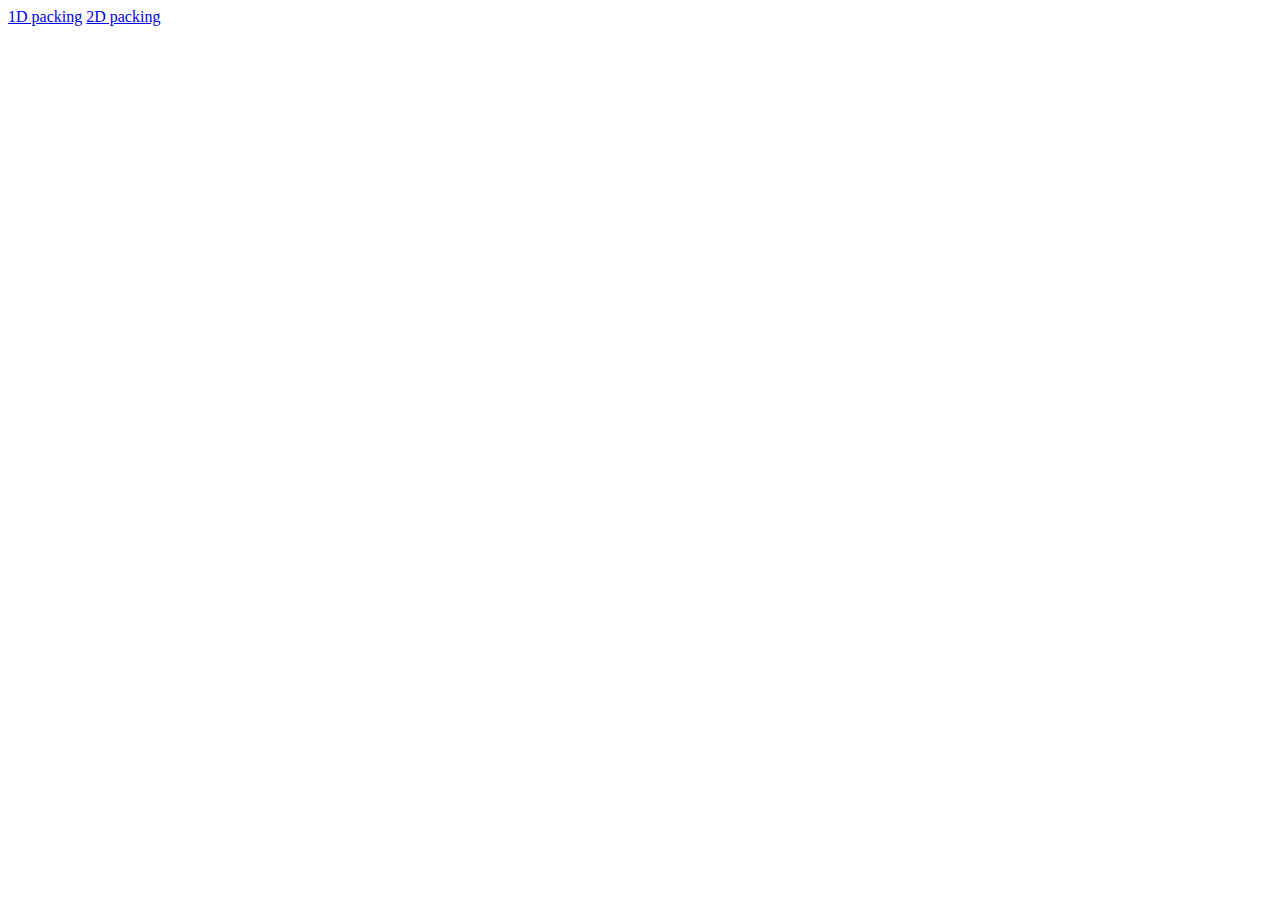
<file: web/index.html>
<!doctype html>
<html lang="en">
<head>
    <meta charset="UTF-8">
    <meta name="viewport"
          content="width=device-width, user-scalable=no, initial-scale=1.0, maximum-scale=1.0, minimum-scale=1.0">
    <meta http-equiv="X-UA-Compatible" content="ie=edge">
    <title>Document</title>
</head>
<body>
    <a href="./formulaire.jsp">1D packing</a>
    <a href="./2D/index.jsp">2D packing</a>
</body>
</html>
</file>
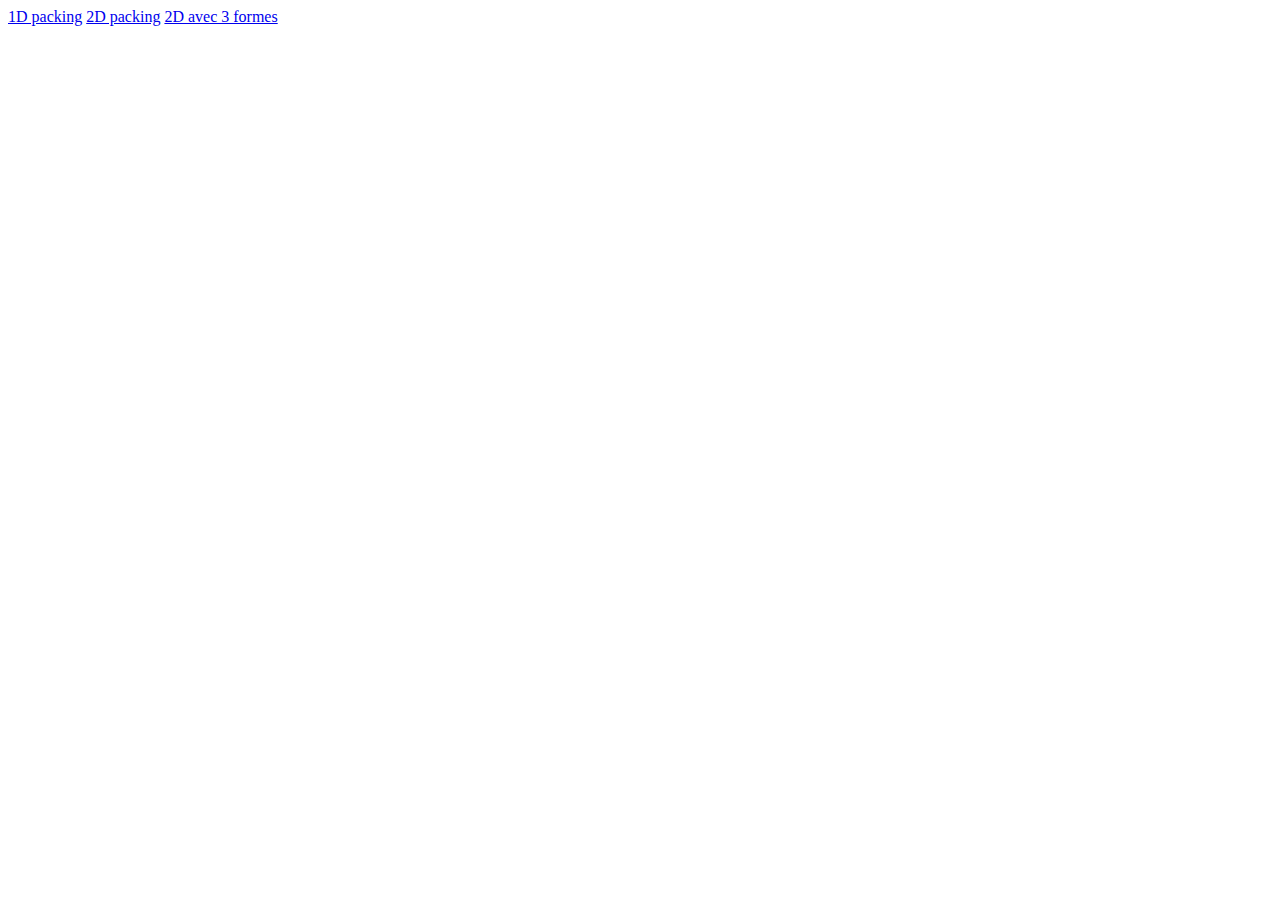
<file: 2D-Packing/web/index.html>
<!doctype html>
<html lang="en">
<head>
    <meta charset="UTF-8">
    <meta name="viewport"
          content="width=device-width, user-scalable=no, initial-scale=1.0, maximum-scale=1.0, minimum-scale=1.0">
    <meta http-equiv="X-UA-Compatible" content="ie=edge">
    <title>Document</title>
</head>
<body>
    <a href="formulaire.jsp">1D packing</a>
    <a href="2D/index.jsp">2D packing</a>
    <a href="2D_3F/index.jsp">2D avec 3 formes</a>
</body>
</html>
</file>
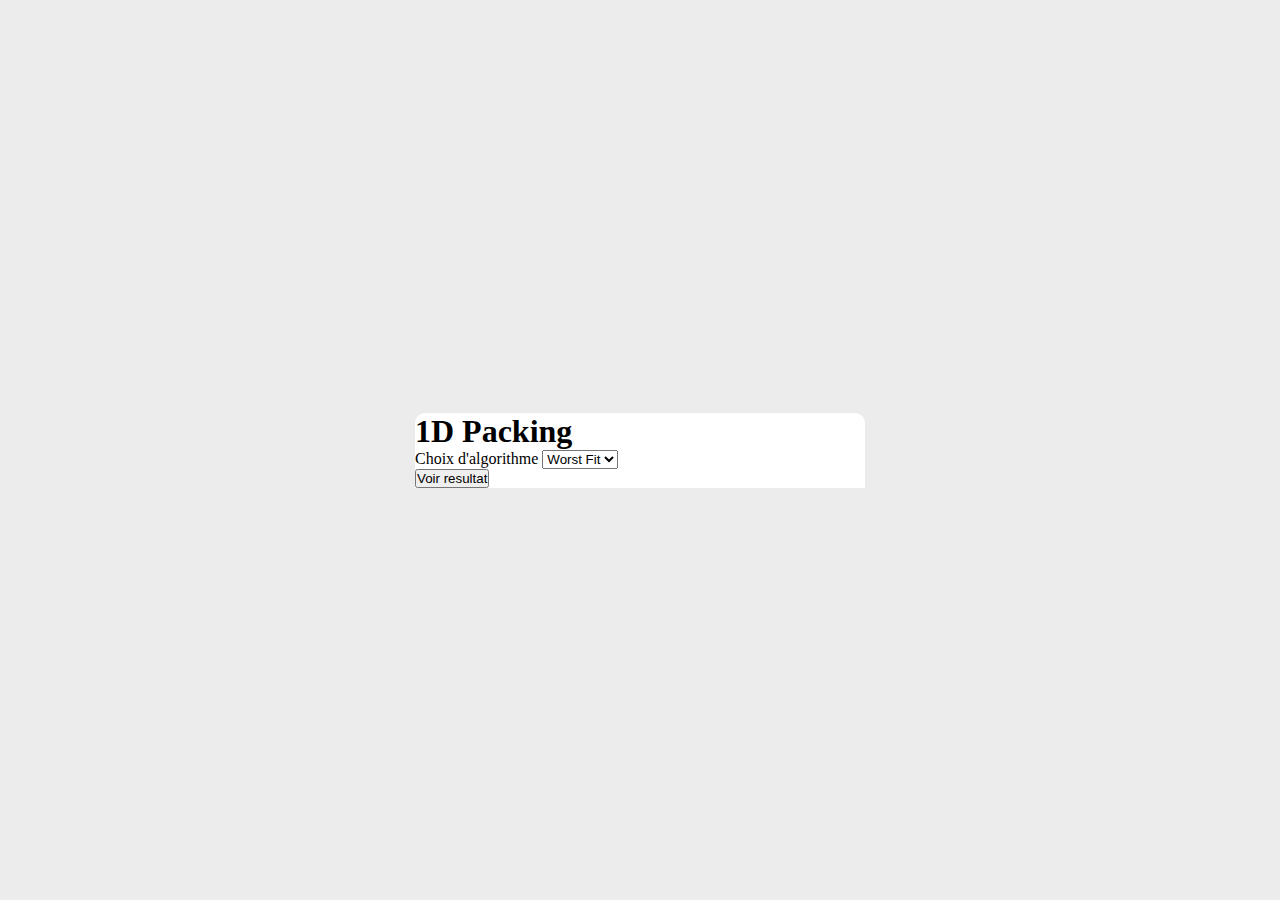
<file: pages/1D-Packing/index.html>
<!DOCTYPE html>
<html lang="en">
<head>
    <meta charset="UTF-8">
    <meta name="viewport" content="width=device-width, initial-scale=1.0">
    <link href="https://cdn.jsdelivr.net/npm/bootstrap@5.3.0-alpha3/dist/css/bootstrap.min.css" rel="stylesheet" 
    integrity="sha384-KK94CHFLLe+nY2dmCWGMq91rCGa5gtU4mk92HdvYe+M/SXH301p5ILy+dN9+nJOZ" crossorigin="anonymous">
    <title>1D Packing</title>
    <link rel="stylesheet" href="./css/style.css">
</head>
<body>
    <div class="container">
      <form class="row g-3 p-3 needs-validation" novalidate>
        <h1 class="h1 text-center">1D Packing</h1>
          <div class="">
            <label for="validationCustom04" class="form-label">Choix d'algorithme</label>
            <select class="form-select" id="validationCustom04" required>
              <option selected disabled value="">First Fit</option>
              <option selected disabled value="">Best Fit</option>
              <option selected disabled value="">Worst Fit</option>
            </select>
            <div class="invalid-feedback"></div>
          </div>
  
          <div class="col-12">
            <button class="btn btn-primary" type="submit">Voir resultat</button>
          </div>
      </form>
    </div>

    <script src="https://cdn.jsdelivr.net/npm/@popperjs/core@2.11.7/dist/umd/popper.min.js" integrity="sha384-zYPOMqeu1DAVkHiLqWBUTcbYfZ8osu1Nd6Z89ify25QV9guujx43ITvfi12/QExE" crossorigin="anonymous"></script>
    <script src="https://cdn.jsdelivr.net/npm/bootstrap@5.3.0-alpha3/dist/js/bootstrap.min.js" integrity="sha384-Y4oOpwW3duJdCWv5ly8SCFYWqFDsfob/3GkgExXKV4idmbt98QcxXYs9UoXAB7BZ" crossorigin="anonymous"></script>
</body>
</html>
</file>
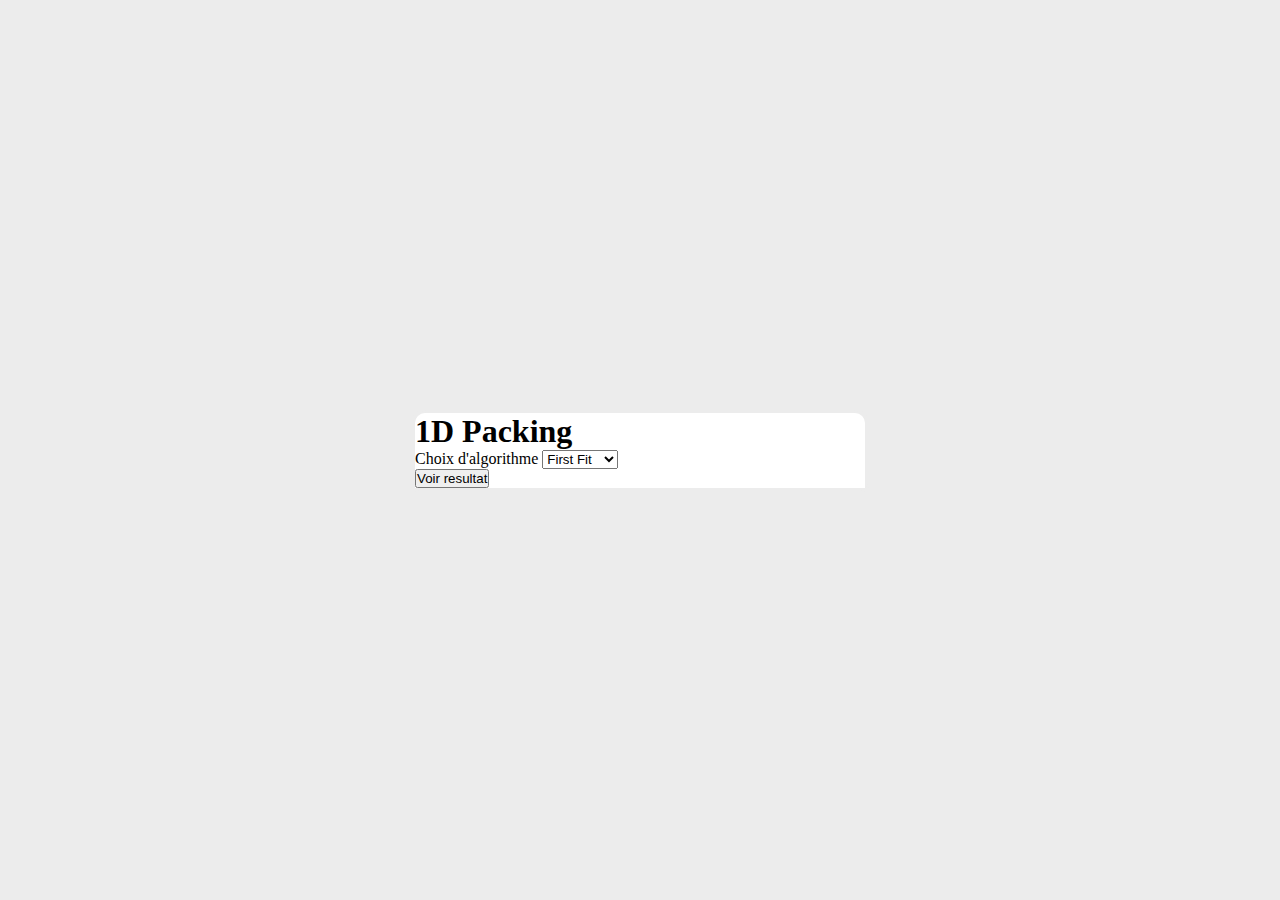
<file: pages/1D-Packing/choixAlgo.html>
<!DOCTYPE html>
<html lang="en">
<head>
    <meta charset="UTF-8">
    <meta name="viewport" content="width=device-width, initial-scale=1.0">
    <link href="https://cdn.jsdelivr.net/npm/bootstrap@5.3.0-alpha3/dist/css/bootstrap.min.css" rel="stylesheet" 
    integrity="sha384-KK94CHFLLe+nY2dmCWGMq91rCGa5gtU4mk92HdvYe+M/SXH301p5ILy+dN9+nJOZ" crossorigin="anonymous">
    <title>1D Packing</title>
    <link rel="stylesheet" href="./css/style.css">
</head>
<body>
    <div class="container">
      <form method="get" action="/OnedServlet" class="row g-3 p-3 needs-validation" novalidate>
        <h1 class="h1 text-center">1D Packing</h1>
          <div class="">
            <label for="validationCustom04" class="form-label">Choix d'algorithme</label>
            <select name="algo" class="form-select" id="validationCustom04" required>
              <option value="ff">First Fit</option>
              <option value="bf">Best Fit</option>
              <option value="wf">Worst Fit</option>
              <option value="brf">Worst Fit</option>
            </select>
            <div class="invalid-feedback"></div>
          </div>
  
          <div class="col-12">
            <button class="btn btn-primary" type="submit">Voir resultat</button>
          </div>
      </form>
    </div>

    <script src="https://cdn.jsdelivr.net/npm/@popperjs/core@2.11.7/dist/umd/popper.min.js" integrity="sha384-zYPOMqeu1DAVkHiLqWBUTcbYfZ8osu1Nd6Z89ify25QV9guujx43ITvfi12/QExE" crossorigin="anonymous"></script>
    <script src="https://cdn.jsdelivr.net/npm/bootstrap@5.3.0-alpha3/dist/js/bootstrap.min.js" integrity="sha384-Y4oOpwW3duJdCWv5ly8SCFYWqFDsfob/3GkgExXKV4idmbt98QcxXYs9UoXAB7BZ" crossorigin="anonymous"></script>
</body>
</html>
</file>
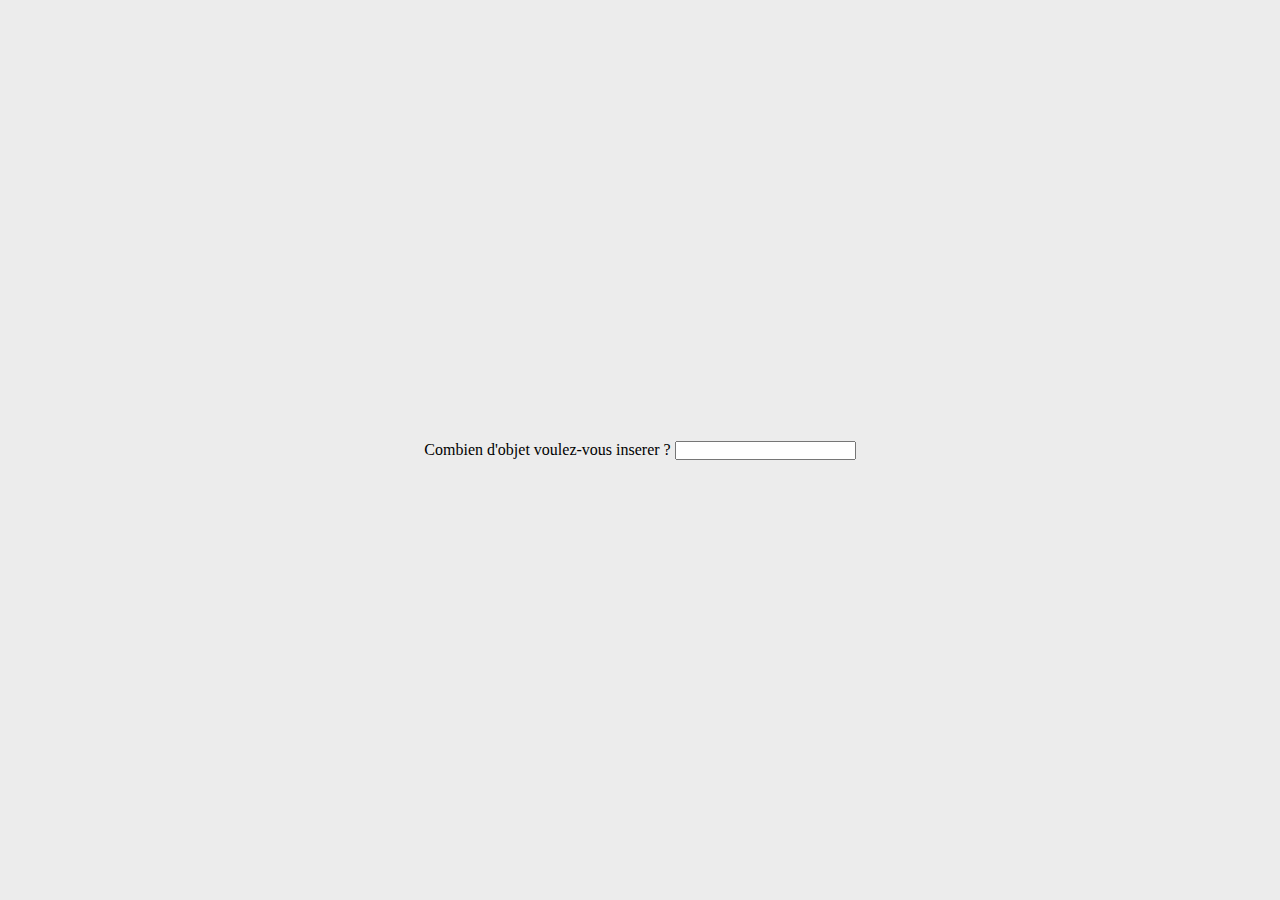
<file: pages/1D-Packing/formulaire.html>
<!DOCTYPE html>
<html lang="en">

<head>
    <meta charset="UTF-8">
    <meta name="viewport" content="width=device-width, initial-scale=1.0">
    <link href="https://cdn.jsdelivr.net/npm/bootstrap@5.3.0-alpha3/dist/css/bootstrap.min.css" rel="stylesheet"
        integrity="sha384-KK94CHFLLe+nY2dmCWGMq91rCGa5gtU4mk92HdvYe+M/SXH301p5ILy+dN9+nJOZ" crossorigin="anonymous">
    <title>Form-1D Packing</title>
    <link rel="stylesheet" href="./css/style.css">
</head>

<body>
    <div class="container">
        <div class="col-5 mb-4">
            <label for="nbrObjet" class="form-label">Combien d'objet voulez-vous inserer ?</label>
            <input type="number" class="form-control" id="nbrObjet" required>
            <div class="valid-feedback"></div>
        </div>
        <form id="form" action="" method="post" class="row g-3 needs-validation" novalidate>

        </form>
    </div>

    <script src="https://cdn.jsdelivr.net/npm/@popperjs/core@2.11.7/dist/umd/popper.min.js"
        integrity="sha384-zYPOMqeu1DAVkHiLqWBUTcbYfZ8osu1Nd6Z89ify25QV9guujx43ITvfi12/QExE"
        crossorigin="anonymous"></script>
    <script src="https://cdn.jsdelivr.net/npm/bootstrap@5.3.0-alpha3/dist/js/bootstrap.min.js"
        integrity="sha384-Y4oOpwW3duJdCWv5ly8SCFYWqFDsfob/3GkgExXKV4idmbt98QcxXYs9UoXAB7BZ"
        crossorigin="anonymous"></script>

        <script>
            const nbr = document.getElementById("nbrObjet");
            const form = document.getElementById("form");
            if (nbr) {
                nbr.onblur = () => {
                    let formContent = `<h1 class="h1 text-center">1D Packing</h1>`;
                    if (nbr.value !== "") {
                        for (let i = 0; i < nbr.value; i++) {
                            formContent += `
                            <div class="col-12">
                                <label for="nbr${i + 1}" class="form-label">Objet ${i + 1}</label>
                                <input type="number" class="form-control" id="nbr${i + 1}"  required>
                                <div class="valid-feedback"></div>
                            </div>`;
                        }
                    }

                    formContent += `
                        <div class="col-12">
                            <button class="btn btn-primary" type="submit">Inserer</button>
                            <a class="btn btn-secondary" href="./resultat.html">Voir resultat</button>
                        </div>`
                    form.innerHTML = formContent;
                }
            }
        </script>
</body>

</html>
</file>
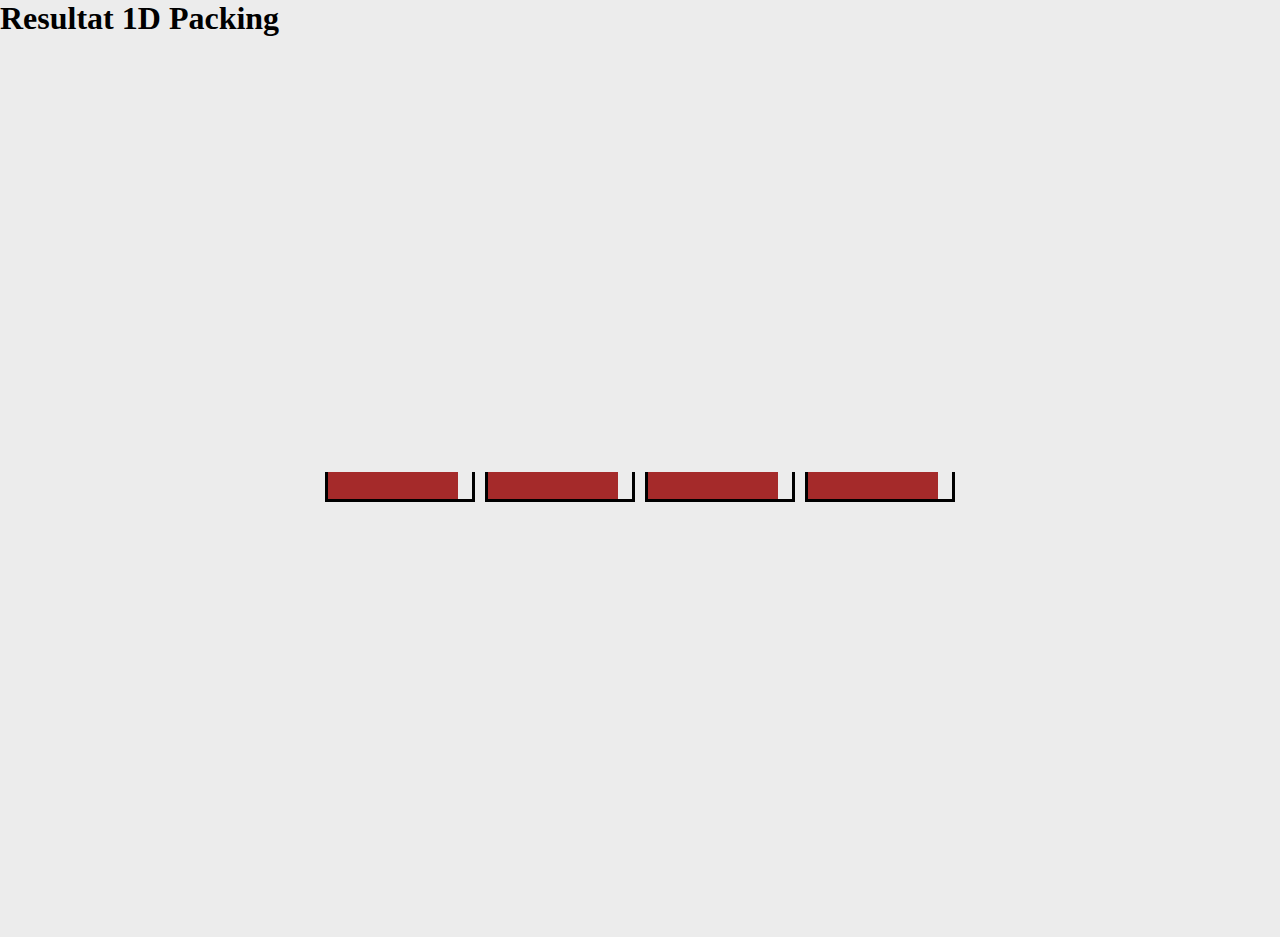
<file: pages/1D-Packing/resultat.html>
<!DOCTYPE html>
<html lang="en">
<head>
    <meta charset="UTF-8">
    <meta name="viewport" content="width=device-width, initial-scale=1.0">
    <link href="https://cdn.jsdelivr.net/npm/bootstrap@5.3.0-alpha3/dist/css/bootstrap.min.css" rel="stylesheet" 
    integrity="sha384-KK94CHFLLe+nY2dmCWGMq91rCGa5gtU4mk92HdvYe+M/SXH301p5ILy+dN9+nJOZ" crossorigin="anonymous">
    <title>Resultat 1D Packing</title>
    <link rel="stylesheet" href="./css/resultat.css">
</head>
<body>
    <h1 class="h1 text-center m-4">Resultat 1D Packing</h1>
    <div class="container">
        <div class="bac">
            <div class="objet"></div>
        </div>
        <div class="bac">
            <div class="objet"></div>
        </div>
        <div class="bac">
            <div class="objet"></div>
        </div>
        <div class="bac">
            <div class="objet"></div>
        </div>
    </div>
    
    <script src="https://cdn.jsdelivr.net/npm/@popperjs/core@2.11.7/dist/umd/popper.min.js" integrity="sha384-zYPOMqeu1DAVkHiLqWBUTcbYfZ8osu1Nd6Z89ify25QV9guujx43ITvfi12/QExE" crossorigin="anonymous"></script>
    <script src="https://cdn.jsdelivr.net/npm/bootstrap@5.3.0-alpha3/dist/js/bootstrap.min.js" integrity="sha384-Y4oOpwW3duJdCWv5ly8SCFYWqFDsfob/3GkgExXKV4idmbt98QcxXYs9UoXAB7BZ" crossorigin="anonymous"></script>
</body>
</html>
</file>
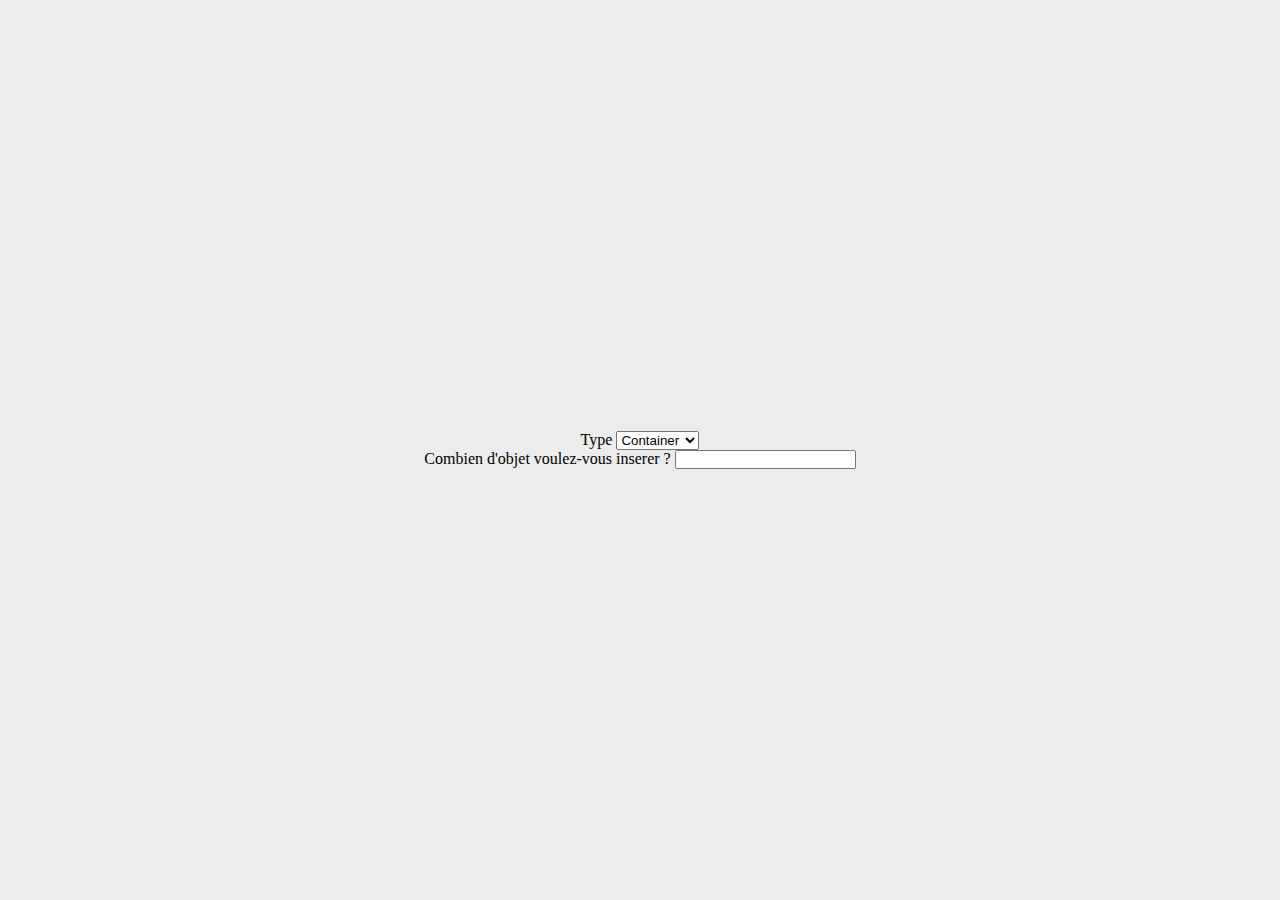
<file: pages/2D-Packing/formulaire.html>
<!DOCTYPE html>
<html lang="en">

<head>
    <meta charset="UTF-8">
    <meta name="viewport" content="width=device-width, initial-scale=1.0">
    <link href="https://cdn.jsdelivr.net/npm/bootstrap@5.3.0-alpha3/dist/css/bootstrap.min.css" rel="stylesheet"
        integrity="sha384-KK94CHFLLe+nY2dmCWGMq91rCGa5gtU4mk92HdvYe+M/SXH301p5ILy+dN9+nJOZ" crossorigin="anonymous">
    <title>Form-2D Packing</title>
    <link rel="stylesheet" href="./css/style.css">
</head>

<body>
    <div class="container">
        <div class="col-5 mb-2">
            <label for="type" class="form-label">Type</label>
            <select class="form-select" id="type" required>
              <option value="1">Container</option>
              <option value="2">Rectangle</option>
            </select>
            <div class="invalid-feedback"></div>
        </div>
        <div class="col-5 mb-4">
            <label for="nbrObjet" class="form-label">Combien d'objet voulez-vous inserer ?</label>
            <input type="number" class="form-control" id="nbrObjet" required>
            <div class="valid-feedback"></div>
        </div>
        
        <form id="form" action="" method="post" class="row g-3 needs-validation" novalidate></form>
    </div>

    <script src="https://cdn.jsdelivr.net/npm/@popperjs/core@2.11.7/dist/umd/popper.min.js"
        integrity="sha384-zYPOMqeu1DAVkHiLqWBUTcbYfZ8osu1Nd6Z89ify25QV9guujx43ITvfi12/QExE"
        crossorigin="anonymous"></script>
    <script src="https://cdn.jsdelivr.net/npm/bootstrap@5.3.0-alpha3/dist/js/bootstrap.min.js"
        integrity="sha384-Y4oOpwW3duJdCWv5ly8SCFYWqFDsfob/3GkgExXKV4idmbt98QcxXYs9UoXAB7BZ"
        crossorigin="anonymous"></script>

        <script>
            const nbr = document.getElementById("nbrObjet");
            const form = document.getElementById("form");
            const type = document.getElementById("type");
            if (nbr) {
                nbr.onblur = generateForm
                type.onchange = generateForm
            }

            function generateForm(){
                let formContent = `<h1 class="h1 text-center">2D Packing</h1>`;
                    if (nbr.value !== "") {
                        for (let i = 0; i < nbr.value; i++) {
                            formContent += `
                            <div class="col-12">
                                <label for="width${i + 1}" class="form-label">Width du ${type.options[type.selectedIndex].text} ${i + 1}</label>
                                <input type="number" class="form-control" id="width${i + 1}"  required>
                                <div class="valid-feedback"></div>
                            </div>
                            <div class="col-12">
                                <label for="Height${i + 1}" class="form-label">Height du ${type.options[type.selectedIndex].text} ${i + 1}</label>
                                <input type="number" class="form-control" id="Height${i + 1}"  required>
                                <div class="valid-feedback"></div>
                            </div>`;
                        }
                    }

                    formContent += `
                        <div class="col-12">
                            <button class="btn btn-primary" type="submit">Inserer</button>
                            <a class="btn btn-secondary" href="./resultat.html">Voir resultat</button>
                        </div>`
                    form.innerHTML = formContent;
            }
        </script>
</body>

</html>
</file>
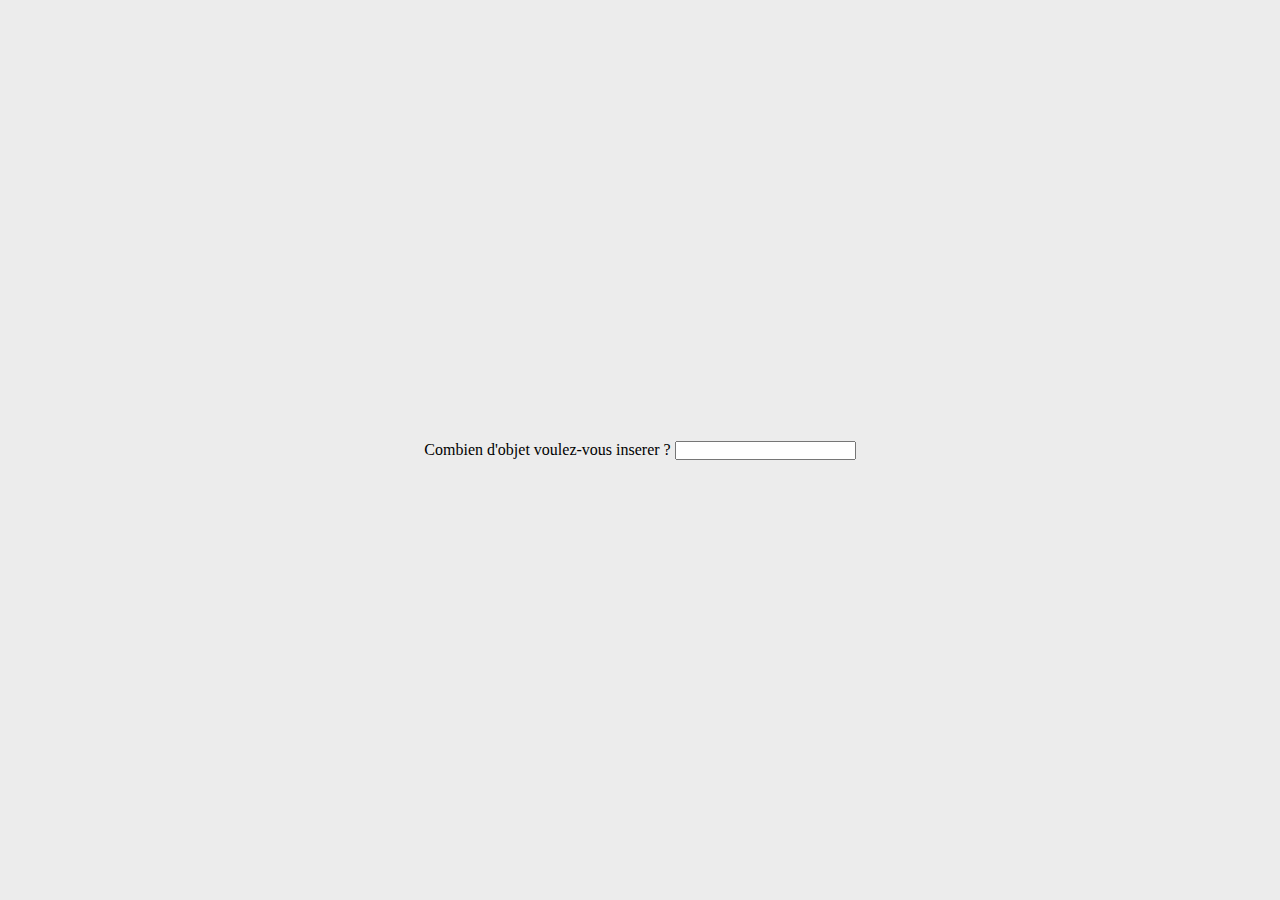
<file: 2D-Packing/web/1D-Packing/formulaire.html>
<!DOCTYPE html>
<html lang="en">

<head>
    <meta charset="UTF-8">
    <meta name="viewport" content="width=device-width, initial-scale=1.0">
    <link href="https://cdn.jsdelivr.net/npm/bootstrap@5.3.0-alpha3/dist/css/bootstrap.min.css" rel="stylesheet"
        integrity="sha384-KK94CHFLLe+nY2dmCWGMq91rCGa5gtU4mk92HdvYe+M/SXH301p5ILy+dN9+nJOZ" crossorigin="anonymous">
    <title>Form-1D Packing</title>
    <link rel="stylesheet" href="./css/style.css">
</head>

<body>
    <div class="container">
        <div class="col-5 mb-4">
            <label for="nbrObjet" class="form-label">Combien d'objet voulez-vous inserer ?</label>
            <input type="number" class="form-control" id="nbrObjet" name="nbrObjet" required>
            <div class="valid-feedback"></div>
        </div>
        
        <form id="form" action="/2D-Packing/OnedServlet" method="post" class="row g-3 needs-validation"></form>
    </div>

    <script src="https://cdn.jsdelivr.net/npm/@popperjs/core@2.11.7/dist/umd/popper.min.js"
        integrity="sha384-zYPOMqeu1DAVkHiLqWBUTcbYfZ8osu1Nd6Z89ify25QV9guujx43ITvfi12/QExE"
        crossorigin="anonymous"></script>
    <script src="https://cdn.jsdelivr.net/npm/bootstrap@5.3.0-alpha3/dist/js/bootstrap.min.js"
        integrity="sha384-Y4oOpwW3duJdCWv5ly8SCFYWqFDsfob/3GkgExXKV4idmbt98QcxXYs9UoXAB7BZ"
        crossorigin="anonymous"></script>

        <script>
            const nbr = document.getElementById("nbrObjet");
            const form = document.getElementById("form");
            const type = document.getElementById("type");
            if (nbr) {
                nbr.onblur = generateForm
                type.onchange = generateForm
            }

            function generateForm(){
                let formContent = `<h1 class="h1 text-center">1D Packing</h1>
                    <div class="col-12">
                        <label for="bac" class="form-label">Width du Bac</label>
                        <input type="number" class="form-control" id="bac"  required>
                        <div class="valid-feedback"></div>
                    </div>`;
                    if (nbr.value !== "") {
                        for (let i = 0; i < nbr.value; i++) {
                            formContent += `
                            <div class="col-12">
                                <label for="nbr${i + 1}" class="form-label">Objet n°${i + 1}</label>
                                <input type="number" class="form-control" id="nbr${i + 1}" name="nbr${i + 1}" required>
                                <div class="valid-feedback"></div>
                            </div>`;
                        }
                    }

                    formContent += `
                        <div class="col-12">
                            <button class="btn btn-primary" type="submit">Inserer</button>
                        </div>`;
                    form.innerHTML = formContent;
            }
        </script>
</body>

</html>
</file>
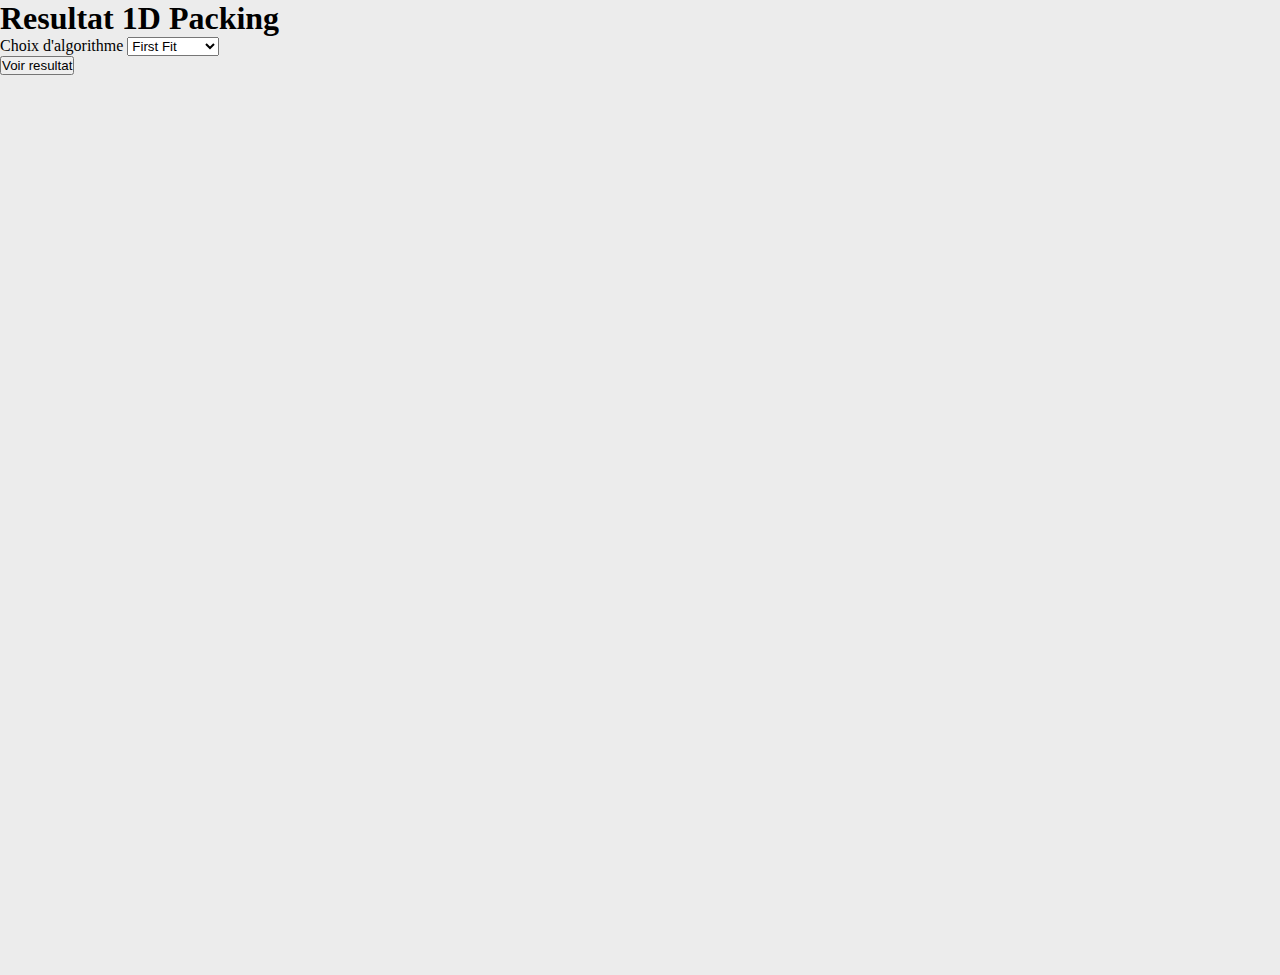
<file: 2D-Packing/web/1D-Packing/resultat.html>
<!DOCTYPE html>
<html lang="en">
<head>
    <meta charset="UTF-8">
    <meta name="viewport" content="width=device-width, initial-scale=1.0">
    <link href="https://cdn.jsdelivr.net/npm/bootstrap@5.3.0-alpha3/dist/css/bootstrap.min.css" rel="stylesheet" 
    integrity="sha384-KK94CHFLLe+nY2dmCWGMq91rCGa5gtU4mk92HdvYe+M/SXH301p5ILy+dN9+nJOZ" crossorigin="anonymous">
    <title>Resultat 1D Packing</title>
    <link rel="stylesheet" href="./css/resultat.css">
</head>
<body>
    <h1 class="h1 text-center m-4">Resultat 1D Packing</h1>
    <form method="get" action="/OnedServlet" class="row g-3 p-3 needs-validation w-25" novalidate>
          <div class="">
            <label for="validationCustom04" class="form-label">Choix d'algorithme</label>
            <select name="algo" class="form-select" id="validationCustom04" required>
              <option value="ff">First Fit</option>
              <option value="bf">Best Fit</option>
              <option value="wf">Worst Fit</option>
              <option value="brf">Brute Force</option>
            </select>
            <div class="invalid-feedback"></div>
          </div>
  
          <div class="col-12">
            <button class="btn btn-primary" type="submit">Voir resultat</button>
          </div>
    </form>
    <div class="container">
        <!-- <div class="bac">
            <div class="objet"></div>
        </div>
        <div class="bac">
            <div class="objet"></div>
        </div>
        <div class="bac">
            <div class="objet"></div>
        </div>
        <div class="bac">
            <div class="objet"></div>
        </div> -->
    </div>
    
    <script src="https://cdn.jsdelivr.net/npm/@popperjs/core@2.11.7/dist/umd/popper.min.js" integrity="sha384-zYPOMqeu1DAVkHiLqWBUTcbYfZ8osu1Nd6Z89ify25QV9guujx43ITvfi12/QExE" crossorigin="anonymous"></script>
    <script src="https://cdn.jsdelivr.net/npm/bootstrap@5.3.0-alpha3/dist/js/bootstrap.min.js" integrity="sha384-Y4oOpwW3duJdCWv5ly8SCFYWqFDsfob/3GkgExXKV4idmbt98QcxXYs9UoXAB7BZ" crossorigin="anonymous"></script>
    <script src="./js/ajax.js"></script>
</body>
</html>
</file>
<file: pages/1D-Packing/css/style.css>
*{
    margin: 0;
    padding: 0;
    box-sizing: border-box;
}
body{
    background: rgb(236, 236, 236);
}

body,
.container{
    width: 100%;
    height: 100vh;
    display: flex;
    justify-content: center;
    align-items: center;
    flex-direction: column;
}
.container form{
    width: 450px;
    background: #fff;
    box-shadow: 0 0 5px rgb(236, 236, 236);
    border-radius: 10px 10px 0 0;
}
</file>
<file: pages/1D-Packing/css/resultat.css>
*{
    margin: 0;
    padding: 0;
    box-sizing: border-box;
}
body{
    background: rgb(236, 236, 236);
    width: 100%;
    height: 100vh;
}

.container{
    width: 100%;
    height: 100vh;
    display: flex;
    justify-content: center;
    gap: 10px;
    align-items: center;
    flex-direction: row;
    flex-wrap: wrap;
}

.container .bac{
    position: relative;
    width: 150px;
    height: 30px;
    border-bottom: 3px solid black;
    border-left: 3px solid black;
    border-right: 3px solid black;
}
.container .bac .objet{
    position: absolute;
    bottom: 0;
    background-color: brown;
    width: 90%;
    height: 27px;
    align-self: self-end;
}
</file>
<file: pages/2D-Packing/css/style.css>
*{
    margin: 0;
    padding: 0;
    box-sizing: border-box;
}
body{
    background: rgb(236, 236, 236);
}

body,
.container{
    width: 100%;
    min-height: 100vh;
    display: flex;
    justify-content: center;
    align-items: center;
    flex-direction: column;
}
.container form{
    width: 450px;
    background: #fff;
    box-shadow: 0 0 5px rgb(236, 236, 236);
    border-radius: 10px 10px 0 0;
}
</file>
<file: 2D-Packing/web/1D-Packing/css/style.css>
*{
    margin: 0;
    padding: 0;
    box-sizing: border-box;
}
body{
    background: rgb(236, 236, 236);
}

body,
.container{
    width: 100%;
    min-height: 100vh;
    display: flex;
    justify-content: center;
    align-items: center;
    flex-direction: column;
}
.container form{
    width: 450px;
    background: #fff;
    box-shadow: 0 0 5px rgb(236, 236, 236);
    border-radius: 10px 10px 0 0;
}
</file>
<file: 2D-Packing/web/1D-Packing/css/resultat.css>
*{
    margin: 0;
    padding: 0;
    box-sizing: border-box;
}
body{
    background: rgb(236, 236, 236);
    width: 100%;
    height: 100vh;
}

.container{
    width: 100%;
    height: 100vh;
    display: flex;
    justify-content: center;
    gap: 10px;
    align-items: center;
    flex-direction: row;
    flex-wrap: wrap;
}

.container .bac{
    position: relative;
    width: 150px;
    height: 30px;
    border-bottom: 3px solid black;
    border-left: 3px solid black;
    border-right: 3px solid black;
}
.container .bac .objet{
    position: absolute;
    bottom: 0;
    background-color: brown;
    width: 90%;
    height: 27px;
    align-self: self-end;
}
</file>
